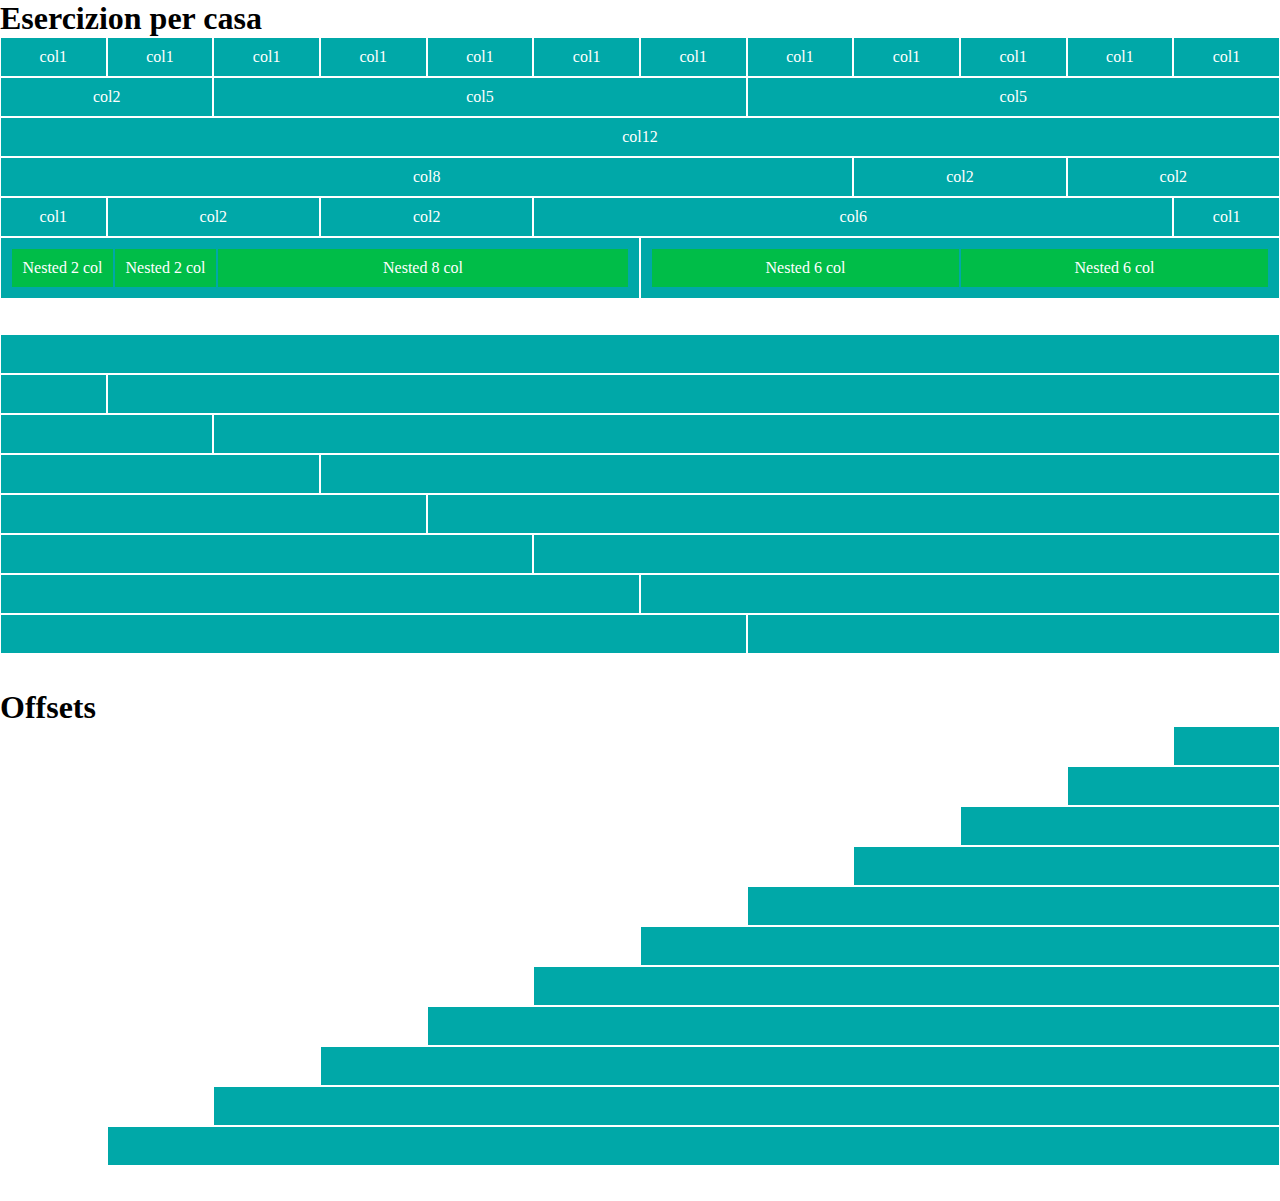
<file: index.html>
<!DOCTYPE html>
<html lang="en">
<head>
    <meta charset="UTF-8">
    <meta http-equiv="X-UA-Compatible" content="IE=edge">
    <meta name="viewport" content="width=device-width, initial-scale=1.0">
    <link rel="stylesheet" href="/css/12bool.css">
    <link rel="stylesheet" href="/css/style.css">
    <title>12 Bool</title>
</head>
<body>
    <div class="container">
        <h1>Esercizion per casa</h1>
        <div class="row">
            <div class="col-xs-1"><div class="box">col1</div></div>
            <div class="col-xs-1"><div class="box">col1</div></div>
            <div class="col-xs-1"><div class="box">col1</div></div>
            <div class="col-xs-1"><div class="box">col1</div></div>
            <div class="col-xs-1"><div class="box">col1</div></div>
            <div class="col-xs-1"><div class="box">col1</div></div>
            <div class="col-xs-1"><div class="box">col1</div></div>
            <div class="col-xs-1"><div class="box">col1</div></div>
            <div class="col-xs-1"><div class="box">col1</div></div>
            <div class="col-xs-1"><div class="box">col1</div></div>
            <div class="col-xs-1"><div class="box">col1</div></div>
            <div class="col-xs-1"><div class="box">col1</div></div>
        </div>
        <div class="row">
            <div class="col-xs-2"><div class="box">col2</div></div>
            <div class="col-xs-5"><div class="box">col5</div></div>
            <div class="col-xs-5"><div class="box">col5</div></div>
        </div>
        <div class="row">
            <div class="col-xs-12"><div class="box">col12</div></div>
        </div>
        <div class="row">
            <div class="col-xs-8"><div class="box">col8</div></div>
            <div class="col-xs-2"><div class="box">col2</div></div>
            <div class="col-xs-2"><div class="box">col2</div></div>
        </div>
        <div class="row">
            <div class="col-xs-1 box">col1</div>
            <div class="col-xs-2 box">col2</div>
            <div class="col-xs-2 box">col2</div>
            <div class="col-xs-6 box">col6</div>
            <div class="col-xs-1 box">col1</div>
        </div>
        <div class="row">
            <div class="col-xs-6 box">
                <div class="row">
                    <div class="col-xs-2 nested-box">Nested 2 col</div>
                    <div class="col-xs-2 nested-box">Nested 2 col</div>
                    <div class="col-xs-8 nested-box">Nested 8 col</div>
                </div>
            </div>
            <div class="col-xs-6 box">
                <div class="row">
                    <div class="col-xs-6 nested-box">Nested 6 col</div>
                    <div class="col-xs-6 nested-box">Nested 6 col</div>
                </div>
            </div>
        </div>
    </div>
    <div class="container">
        <div class="row">
            <div class="col-xs-12 box box2"></div>
        </div>
        <div class="row">
            <div class="col-xs-1 box box2"></div>
            <div class="col-xs-11 box box2"></div>
        </div>
        <div class="row">
            <div class="col-xs-2 box box2"></div>
            <div class="col-xs-10 box box2"></div>
        </div>
        <div class="row">
            <div class="col-xs-3 box box2"></div>
            <div class="col-xs-9 box box2"></div>
        </div>
        <div class="row">
            <div class="col-xs-4 box box2"></div>
            <div class="col-xs-8 box box2"></div>
        </div>
        <div class="row">
            <div class="col-xs-5 box box2"></div>
            <div class="col-xs-7 box box2"></div>
        </div>
        <div class="row">
            <div class="col-xs-6 box box2"></div>
            <div class="col-xs-6 box box2"></div>
        </div>
        <div class="row">
            <div class="col-xs-7 box box2"></div>
            <div class="col-xs-5 box box2"></div>
        </div>
    </div>
    <div class="container">
        <h1>Offsets</h1>
        <div class="col-xs-1 box box2 col-xs-offset-11"></div>
        <div class="col-xs-2 box box2 col-xs-offset-10"></div>
        <div class="col-xs-3 box box2 col-xs-offset-9"></div>
        <div class="col-xs-4 box box2 col-xs-offset-8"></div>
        <div class="col-xs-5 box box2 col-xs-offset-7"></div>
        <div class="col-xs-6 box box2 col-xs-offset-6"></div>
        <div class="col-xs-7 box box2 col-xs-offset-5"></div>
        <div class="col-xs-8 box box2 col-xs-offset-4"></div>
        <div class="col-xs-9 box box2 col-xs-offset-3"></div>
        <div class="col-xs-10 box box2 col-xs-offset-2"></div>
        <div class="col-xs-11 box box2 col-xs-offset-1"></div>
    </div>
</body>
</html>
</file>
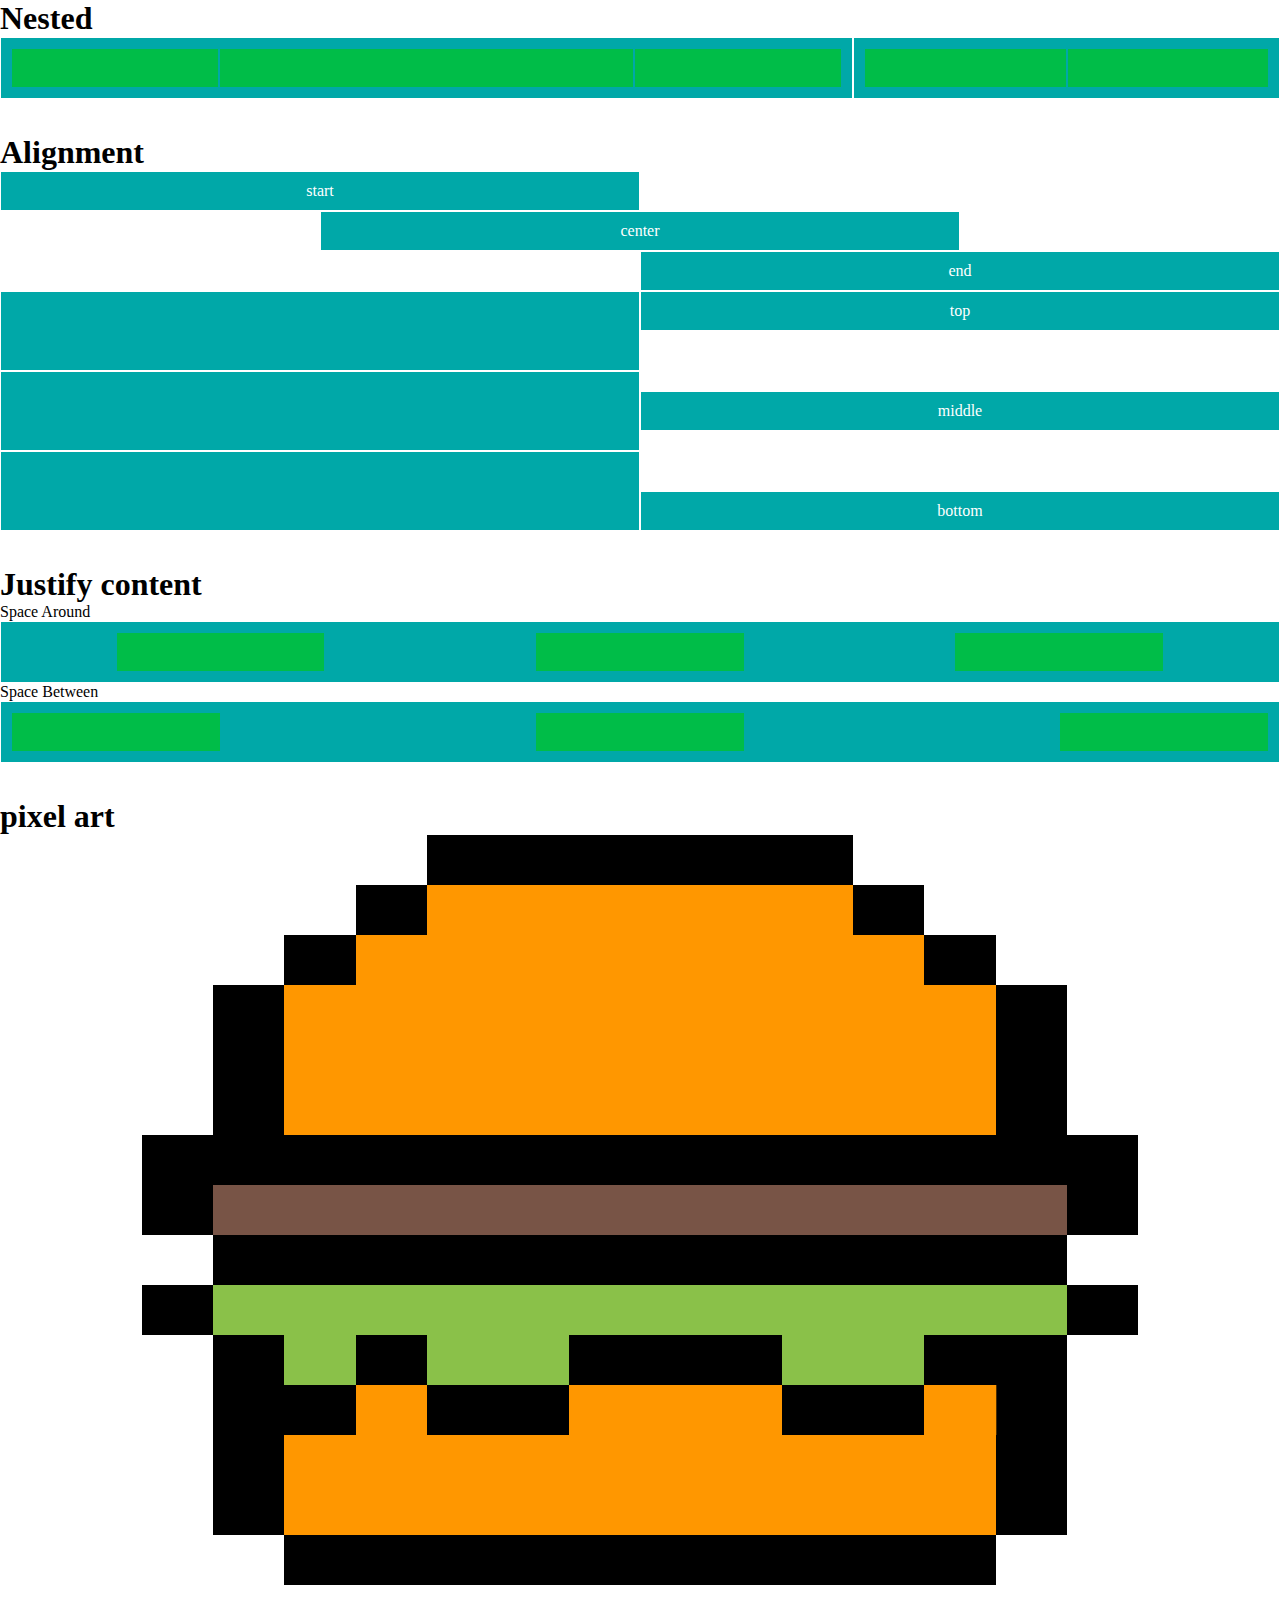
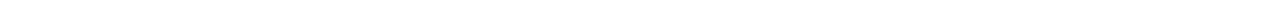
<file: bonus/index.html>
<!DOCTYPE html>
<html lang="en">
<head>
    <meta charset="UTF-8">
    <meta http-equiv="X-UA-Compatible" content="IE=edge">
    <meta name="viewport" content="width=device-width, initial-scale=1.0">
    <link rel="stylesheet" href="../css/12bool.css">
    <link rel="stylesheet" href="../css/style.css">
    <title>Bonus</title>
</head>
<body>
    <div class="container">
        <h1>Nested</h1>
        <div class="row">
            <div class="col-xs-8 box">
                <div class="row">
                    <div class="col-xs-3 nested-box2"></div>
                    <div class="col-xs-6 nested-box2"></div>
                    <div class="col-xs-3 nested-box2"></div>
                </div>
            </div>
            
            <div class="col-xs-4 box">
                <div class="row">
                    <div class="col-xs-6 nested-box2"></div>
                    <div class="col-xs-6 nested-box2"></div>
                </div>
            </div>
        </div>
    </div>
    <div class="container">
        <h1>Alignment</h1>
        <div class="row start">
            <div class="col-xs-6 box">start</div>
        </div>
        <div class="row center">
            <div class="col-xs-6 box">center</div>
        </div>
        <div class="row end">
            <div class="col-xs-6 box">end</div>
        </div>
        <div class="row">
            <div class="col-xs-6 box box3"></div>
            <div class="col-xs-6 box box2 top">top</div>
        </div>
        <div class="row">
            <div class="col-xs-6 box box3"></div>
            <div class="col-xs-6 box box2 middle">middle</div>
        </div>
        <div class="row">
            <div class="col-xs-6 box box3"></div>
            <div class="col-xs-6 box box2 bottom">bottom</div>
        </div>
    </div>
    <div class="container">
        <h1>Justify content</h1>
        <p>Space Around</p>
        <div class="col-xs-12 box">
            <div class="row around">
                <div class="col-xs-2 nested-box2"></div>
                <div class="col-xs-2 nested-box2"></div>
                <div class="col-xs-2 nested-box2"></div>
            </div>
        </div>
        <p>Space Between</p>
        <div class="col-xs-12 box">
            <div class="row between">
                <div class="col-xs-2 nested-box2"></div>
                <div class="col-xs-2 nested-box2"></div>
                <div class="col-xs-2 nested-box2"></div>
            </div>
        </div>
    </div>    
    <div class="container">
        <h1>pixel art</h1>
        <div class="row">
            <div class="square-6 "></div>
            <div class="square-6 box4 black"></div>
            <div class="square-6 "></div>
        </div>
        <div class="row">
            <div class="square-5 box4 "></div>
            <div class="square-1 box4 black"></div>
            <div class="square-6 box4 orange "></div>
            <div class="square-1 box4 black"></div>
            <div class="square-5 box4 "></div>
        </div>
        <div class="row">
            <div class="square-4 box4 "></div>
            <div class="square-1 box4 black"></div>
            <div class="square-8 box4 orange "></div>
            <div class="square-1 box4 black"></div>
            <div class="square-4 box4 "></div>
        </div>
        <div class="row">
            <div class="square-3 box4 "></div>
            <div class="square-1 box4 black"></div>
            <div class="square-10 box4 orange "></div>
            <div class="square-1 box4 black"></div>
            <div class="square-3 box4 "></div>
        </div>
        <div class="row">
            <div class="square-3 box4 "></div>
            <div class="square-1 box4 black"></div>
            <div class="square-10 box4 orange "></div>
            <div class="square-1 box4 black"></div>
            <div class="square-3 box4 "></div>
        </div>
        <div class="row">
            <div class="square-3 box4 "></div>
            <div class="square-1 box4 black"></div>
            <div class="square-10 box4 orange "></div>
            <div class="square-1 box4 black"></div>
            <div class="square-3 box4 "></div>
        </div>
        <div class="row center">
            <div class="square-14 box4 black"></div>
        </div>
        <div class="row center">
            <div class="square-1 box4 black"></div>
            <div class="square-12 box4 brown"></div>
            <div class="square-1 box4 black"></div>
        </div>
        <div class="row center">
            <div class="square-12 box4 black"></div>
        </div>
        <div class="row center">
            <div class="square-1 box4 black"></div>
            <div class="square-12 box4 green"></div>
            <div class="square-1 box4 black"></div>
        </div>
        <div class="row center">
            <div class="square-1 box4 black"></div>
            <div class="square-1 box4 green"></div>
            <div class="square-1 box4 black"></div>
            <div class="square-2 box4 green"></div>
            <div class="square-3 box4 black"></div>
            <div class="square-2 box4 green"></div>
            <div class="square-2 box4 black"></div>
        </div>
        <div class="row center">
            <div class="square-1 box4 black"></div>
            <div class="square-1 box4 black"></div>
            <div class="square-1 box4 orange"></div>
            <div class="square-2 box4 black"></div>
            <div class="square-3 box4 orange"></div>
            <div class="square-2 box4 black"></div>
            <div class="square-2 box4 half"></div>
        </div>
        <div class="row">
            <div class="square-3 box4 "></div>
            <div class="square-1 box4 black"></div>
            <div class="square-10 box4 orange "></div>
            <div class="square-1 box4 black"></div>
            <div class="square-3 box4 "></div>
        </div>
        <div class="row">
            <div class="square-3 box4 "></div>
            <div class="square-1 box4 black"></div>
            <div class="square-10 box4 orange "></div>
            <div class="square-1 box4 black"></div>
            <div class="square-3 box4 "></div>
        </div>
        <div class="row center">
            <div class="square-10 box4 black"></div>
            
        </div>
    </div>
</body>
</html>
</file>
<file: css/12bool.css>
*{
    margin: 0;
    padding: 0;
    box-sizing: border-box;
}
.container{
    margin: 0 auto;
    margin-bottom: 35px;
}
.row{
    display: flex;
}
.col{
    flex: 0 0 25%;
    max-width: 25%;
}
.col-xs-1{
    width: calc(100% / 12 * 1);
    max-width: calc(100% / 12 * 1);
}
.col-xs-2{
    width: calc(100% / 12 * 2);
    max-width: calc(100% / 12 * 2);
}
.col-xs-3{
    width: calc(100% / 12 * 3);
    max-width: calc(100% / 12 * 3);
}
.col-xs-4{
    width: calc(100% / 12 * 4);
    max-width: calc(100% / 12 * 4);
}
.col-xs-5{
    width: calc(100% / 12 * 5);
    max-width: calc(100% / 12 * 5);
}
.col-xs-6{
    width: calc(100% / 12 * 6);
    max-width: calc(100% / 12 * 6);
}
.col-xs-7{
    width: calc(100% / 12 * 7);
    max-width: calc(100% / 12 * 7);
}
.col-xs-8{
    width: calc(100% / 12 * 8);
    max-width: calc(100% / 12 * 8);
}
.col-xs-9{
    width: calc(100% / 12 * 9);
    max-width: calc(100% / 12 * 9);
}
.col-xs-10{
    width: calc(100% / 12 * 10);
    max-width: calc(100% / 12 * 10);
}
.col-xs-11{
    width: calc(100% / 12 * 11);
    max-width: calc(100% / 12 * 11);
}
.col-xs-12{
    width: calc(100% / 12 * 12);
    max-width: calc(100% / 12 * 12);
}
/* offsets */
.col-xs-offset-1{
    margin-left: calc(100% / 12 * 1);
}
.col-xs-offset-2{
    margin-left: calc(100% / 12 * 2);
}
.col-xs-offset-3{
    margin-left: calc(100% / 12 * 3);
}
.col-xs-offset-4{
    margin-left: calc(100% / 12 * 4);
}
.col-xs-offset-5{
    margin-left: calc(100% / 12 * 5);
}
.col-xs-offset-6{
    margin-left: calc(100% / 12 * 6);
}
.col-xs-offset-7{
    margin-left: calc(100% / 12 * 7);
}
.col-xs-offset-8{
    margin-left: calc(100% / 12 * 8);
}
.col-xs-offset-9{
    margin-left: calc(100% / 12 * 9);
}
.col-xs-offset-10{
    margin-left: calc(100% / 12 * 10);
}
.col-xs-offset-11{
    margin-left: calc(100% / 12 * 11);
}
.col-xs-offset-12{
    margin-left: calc(100% / 12 * 12);
}
.start{
    justify-content: flex-start;
    text-align: center;
}
.center{
    justify-content: center;
    text-align: center;
}
.end{
    justify-content: flex-end;
    text-align: center;
}
.top{
    align-self: flex-start;
}
.middle{
    align-self: center;
}
.bottom{
    align-self: flex-end;
}
.around{
    justify-content: space-around;
}
.between{
    justify-content: space-between;
}


/* pixel art */

.square-1{
    width: calc(100% / 18 * 1);
    max-width: calc(100% / 18 * 1);
}
.square-2{
    width: calc(100% / 18 * 2);
    max-width: calc(100% / 18 * 2);
}
.square-3{
    width: calc(100% / 18 * 3);
    max-width: calc(100% / 18 * 3);
}
.square-4{
    width: calc(100% / 18 * 4);
    max-width: calc(100% / 18 * 4);
}
.square-5{
    width: calc(100% / 18 * 5);
    max-width: calc(100% / 18 * 5);
}
.square-6{
    width: calc(100% / 18 * 6);
    max-width: calc(100% / 18 * 6);
}
.square-7{
    width: calc(100% / 18 * 7);
    max-width: calc(100% / 18 * 7);
}
.square-8{
    width: calc(100% / 18 * 8);
    max-width: calc(100% / 18 * 8);
}
.square-9{
    width: calc(100% / 18 * 9);
    max-width: calc(100% / 18 * 9);
}
.square-10{
    width: calc(100% / 18 * 10);
    max-width: calc(100% / 18 * 10);
}
.square-11{
    width: calc(100% / 18 * 11);
    max-width: calc(100% / 18 * 11);
}
.square-12{
    width: calc(100% / 18 * 12);
    max-width: calc(100% / 18 * 12);
}
.square-13{
    width: calc(100% / 18 * 13);
    max-width: calc(100% / 18 * 13);
}
.square-14{
    width: calc(100% / 18 * 14);
    max-width: calc(100% / 18 * 14);
}
.square-15{
    width: calc(100% / 18 * 15);
    max-width: calc(100% / 18 * 15);
}
.square-16{
    width: calc(100% / 18 * 16);
    max-width: calc(100% / 18 * 16);
}
.square-17{
    width: calc(100% / 18 * 17);
    max-width: calc(100% / 18 * 17);
}
.square-18{
    width: calc(100% / 18 * 18);
    max-width: calc(100% / 18 * 18);
}
</file>
<file: css/style.css>
.box, .nested-box{
    text-align: center;
    background-color: rgb(0, 168, 168);
    padding: 10px;
    border: 1px solid white;
    color: white;
}
.nested-box{
    background-color: rgb(0, 189, 72);
    border: 1px solid rgb(0, 168, 168);
}
.box2{
    height: 40px;
}
.nested-box2{
    background-color: rgb(0, 189, 72);
    border: 1px solid rgb(0, 168, 168);
    height: 40px;
}
.box3{
    height: 80px;
}
.box4{
    height: 50px;
}
.black{
    background-color: black;
    
}
.orange{
    background-color: #ff9700;
}
.brown{
    background-color: #785446;
}
.green{
    background-color: #8ac149;
}
.half{
    background: linear-gradient(to right, #ff9700 50%, black 51% );
}
</file>
